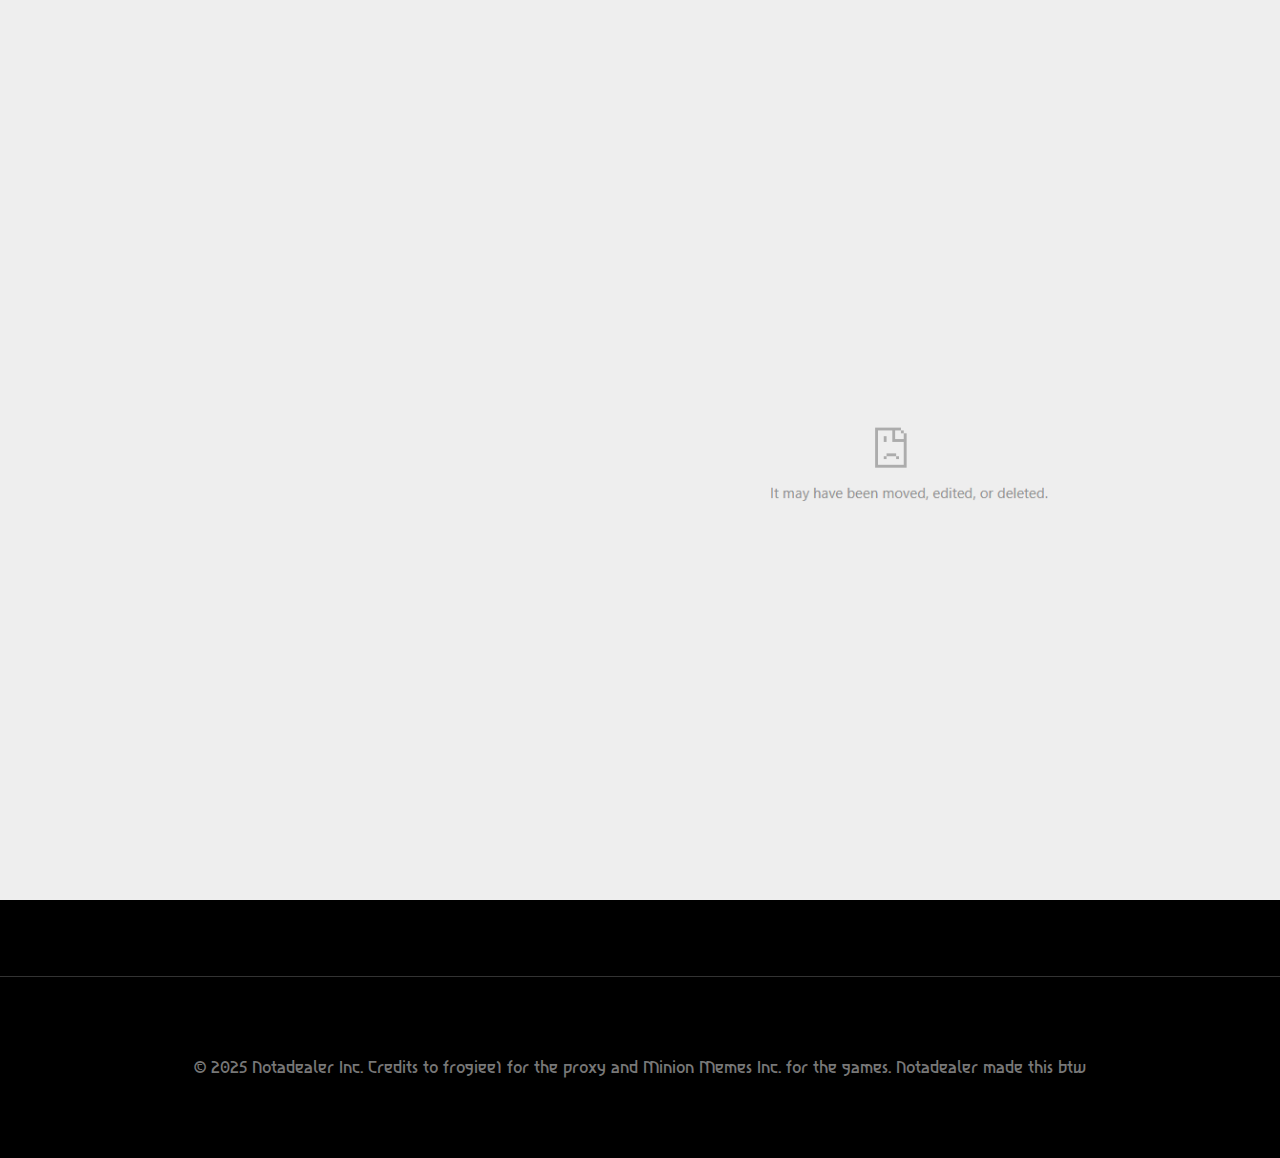
<file: Index.html>
<!DOCTYPE html>
<html lang="en">
  <head>
    <meta charset="UTF-8">
    <meta name="viewport" content="width=device-width, initial-scale=1.0">
    <title>Study.com</title>

    <link rel="icon" type="image/png" sizes="16x16" href="idk.png">
    <link rel="icon" type="image/png" sizes="32x32" href="idk.png">
    <link rel="icon" type="image/png" sizes="48x48" href="idk.png">

    <link rel="shortcut icon" href="idk.png">
    <link rel="icon" type="image/png" href="idk.png">
    <link id="theme-link" rel="stylesheet" href="DStyles.css">
  </head>
  <body>
    <!-- Header -->
    <header>
      <h1>Notadealer's Portal</h1>
      <nav>
        <a href="Index.html">Home</a>
        <a href="Games.html">Games</a>
        <a href="Proxy.html">Proxy</a>
        <a href="Settings.html">Settings</a>
      </nav>
    </header>

    <!-- Hero section -->
    <section class="hero">
      <h2 id="hero-text">Loading...</h2>
    </section>

    <!-- Footer -->
    <footer>
      <p>&copy; 2025 Notadealer Inc. Credits to frogiee1 for the proxy and Minion Memes Inc. for the games. Notadealer made this btw</p>
    </footer>

    <!-- Lock screen -->
    <div id="lock-screen">
      <img src="Cloak.png" alt="Password Screen" id="password-img">
    </div>

    <script>
      // Random Title Messages
      const slogans = [
        "Super Cool Unblocked Stuffs",
        "I Really Wanna go Home now",
        "Holy Glaze, You got This Message",
        "Peter Piper Picked a Patch of Pickled Pepers",
        "Ain't no way my Freind got a 52 on the Algebra Test 🥀🥀🥀",
        "Is This Tuff?",
        "Respectfully up the Shut",
        "Bro get off the Games",
        "Is it Over?",
        "Better not get Caught...",
        "Why is it so Sour?",
        "What's for Lunch?",
        "Hey you. We're Besties Right? Can I Have Some Food?",
        "Who ate my Chips?",
        "I Regret Nothing.",
        "Wait, Did I Leave the Stove on?",
        "Bro I Swear the Game Cheats",
        "My cat is Plotting Something",
        "Wait… is Today Saturday?",
        "Who let the dog Join the Zoom?",
        "Someone Send Pizza ASAP",
        "If you Want a Different Title Message, Just Refresh",
        "Wait.. we Have a Test Today?",
        "IKR we're so gay for Eachother! -Goober and Goober's Twin Trolling a Bozo",
        "BRO STOP SMOKING JOLLY RANCHER WRAPPERS -Notadealer",
        "I bet Someone is Pretending to be me lol",
        "My Knees Hurt",
        "The Gang in it's Prime was so Tuff",
        "Nice! you got in... are you Supposed to be here?",
        "I Hear Every Door You Open...",
        "Who Gave This to you?",
        "Ich Essen Dreitzehn Bleistift",
        "Loading the Loading...",
        "Ohh Guardian!",
        "MEGA KNIGHT!!!",
        "Golden Knight!!!!"
      ];

    document.addEventListener("DOMContentLoaded", () => {
      const heroText = document.getElementById("hero-text");
      heroText.textContent = slogans[Math.floor(Math.random() * slogans.length)];
    });

    //Lockscreen
    const lockScreen = document.getElementById("lock-screen");
    let keysPressed = {};

    // Check if the user has unlocked this session
    if (!sessionStorage.getItem("unlocked")) {
      lockScreen.style.display = "flex"; // show lock screen
    } else {
      lockScreen.style.display = "none"; // already unlocked this session
    }

    // Unlock combo: c1dp
    document.addEventListener("keydown", (event) => {
      keysPressed[event.key.toLowerCase()] = true;

      if (keysPressed["c"] && keysPressed["1"] && keysPressed["d"] && keysPressed["p"]) {
        lockScreen.classList.add("fade-out");
        setTimeout(() => {
          lockScreen.style.display = "none";
          sessionStorage.setItem("unlocked", "true"); // mark session as unlocked
        }, 1000);
      }
    });

    document.addEventListener("keyup", (event) => {
      keysPressed[event.key.toLowerCase()] = false;
    });

    const themeLink = document.getElementById('theme-link');

    // Apply saved theme if it exists
      const savedTheme = localStorage.getItem('selectedTheme');
      if (savedTheme) {
        themeLink.href = savedTheme;
      }
    </script>
  </body>
</html>
</file>
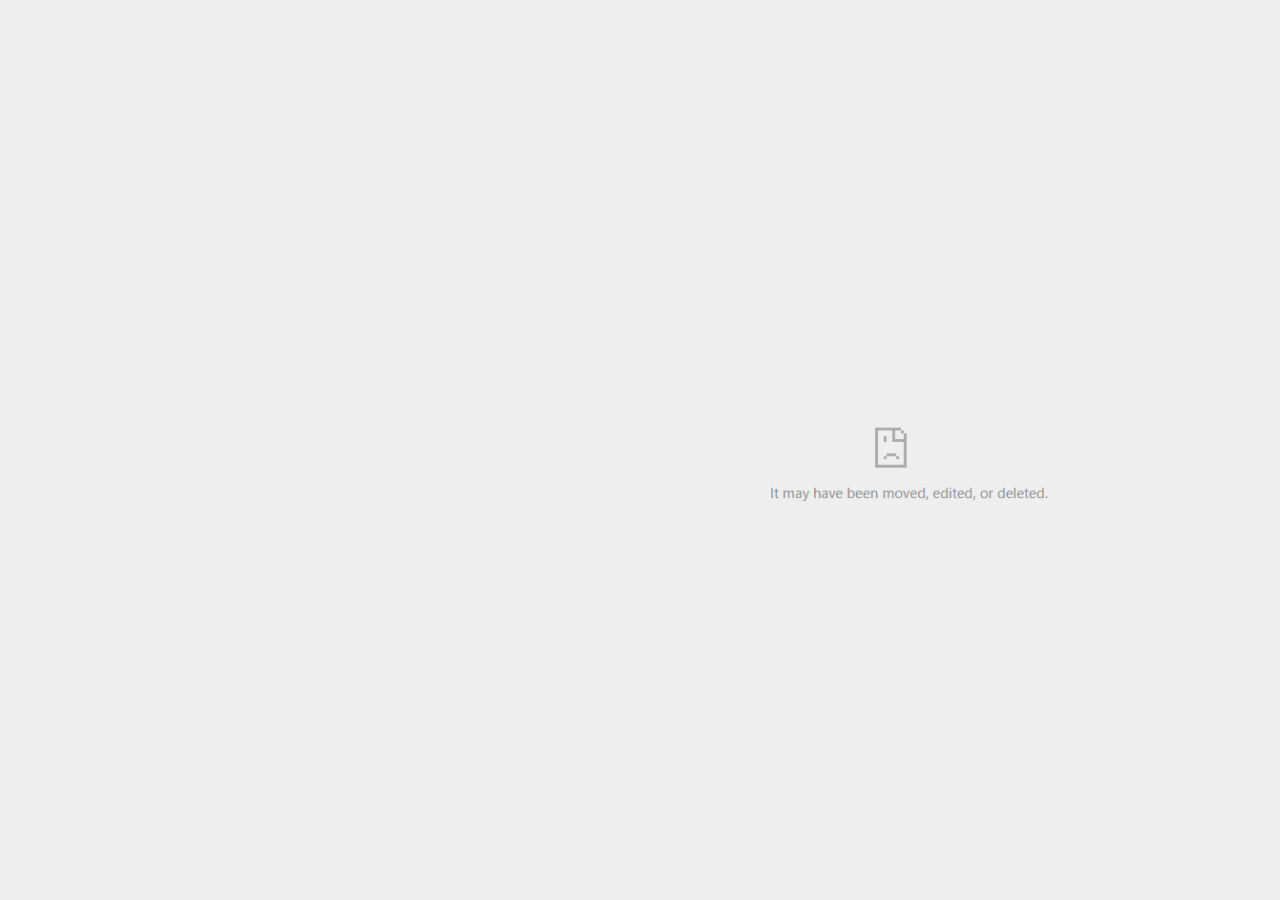
<file: Settings.html>
<!DOCTYPE html>
<html lang="en">
<head>
  <meta charset="UTF-8">
  <meta name="viewport" content="width=device-width, initial-scale=1.0">
  <title>Study.com | Settings</title>
  
  <!-- Favicon -->
  <link rel="icon" type="image/png" sizes="16x16" href="idk.png">
  <link rel="icon" type="image/png" sizes="32x32" href="idk.png">
  <link rel="icon" type="image/png" sizes="48x48" href="idk.png">
  <link rel="shortcut icon" href="idk.png">

  <!-- Theme stylesheet -->
  <link id="theme-link" rel="stylesheet" href="DStyles.css">
</head>
<body>
  <!-- Header -->
  <header>
    <h1>Notadealer's Portal</h1>
    <nav>
      <a href="Index.html">Home</a>
      <a href="Games.html">Games</a>
      <a href="Proxy.html">Proxy</a>
      <a href="Settings.html">Settings</a>
    </nav>
  </header>

  <!-- Main Content -->
<main style="padding: 2rem;">
  <!-- Outer container as "Settings button" -->
  <div class="settings-panel">
  <h2>Settings</h2>
  
  <!-- Inner container as "Themes button" panel -->
  <div class="theme-panel">
    <p>Select a theme:</p>
    <button class="theme-btn" data-theme="DStyles.css">Void (Default)</button>
    <button class="theme-btn" data-theme="Wstyles.css">Light</button>
  </div>
</div>
</main>

  <!-- Theme switching script -->
  <script>
    const themeLink = document.getElementById('theme-link');

    // Apply saved theme on load
    const savedTheme = localStorage.getItem('selectedTheme');
    if (savedTheme) {
      themeLink.href = savedTheme;
    }

    // Theme buttons
    const buttons = document.querySelectorAll('.theme-btn');
    buttons.forEach(btn => {
      btn.addEventListener('click', () => {
        const theme = btn.dataset.theme;
        themeLink.href = theme;
        localStorage.setItem('selectedTheme', theme);
      });
    });
  </script>
  <div id="lock-screen">
    <img src="Cloak.png" alt="Password Screen" id="password-img">
  </div>
  <script>
  //Lockscreen
const lockScreen = document.getElementById("lock-screen");
let keysPressed = {};

// Check if the user has unlocked this session
if (!sessionStorage.getItem("unlocked")) {
  lockScreen.style.display = "flex"; // show lock screen
} else {
  lockScreen.style.display = "none"; // already unlocked this session
}

// Unlock combo: c1dp
document.addEventListener("keydown", (event) => {
  keysPressed[event.key.toLowerCase()] = true;

  if (keysPressed["c"] && keysPressed["1"] && keysPressed["d"] && keysPressed["p"]) {
    lockScreen.classList.add("fade-out");
    setTimeout(() => {
      lockScreen.style.display = "none";
      sessionStorage.setItem("unlocked", "true"); // mark session as unlocked
    }, 1000);
  }
});

document.addEventListener("keyup", (event) => {
  keysPressed[event.key.toLowerCase()] = false;
});
</script>
</body>
</html>
</file>
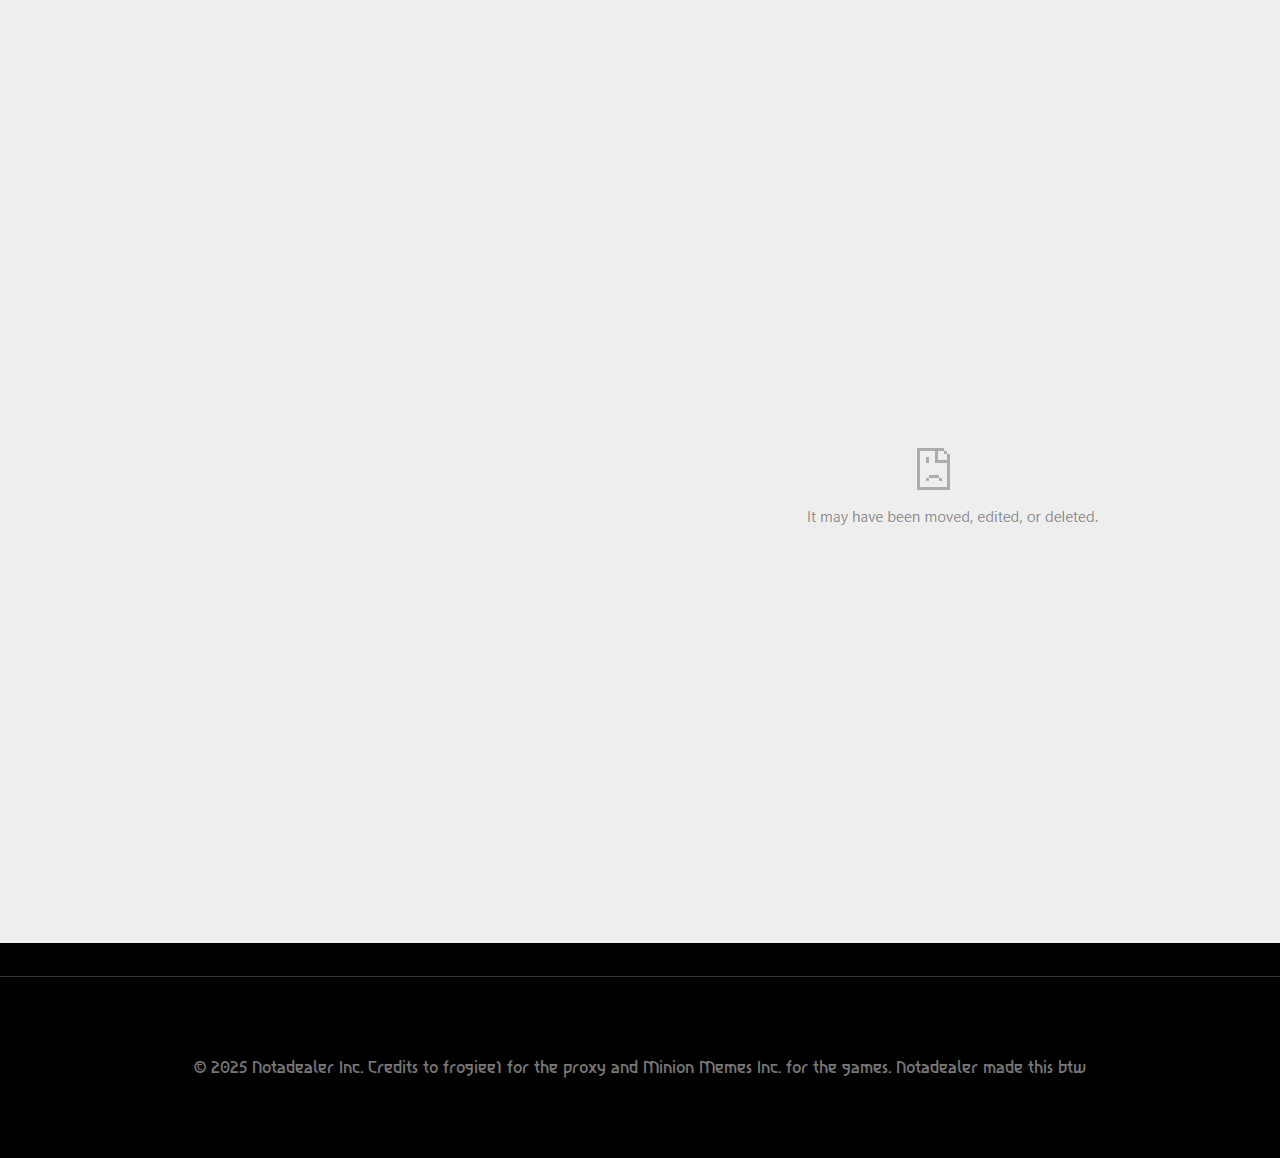
<file: TrueIndex.html>
<!DOCTYPE html>
<html lang="en">
<head>
  <meta charset="UTF-8">
  <meta name="viewport" content="width=device-width, initial-scale=1.0">
  <title>Study.com</title>
  <link rel="icon" type="image/png" sizes="16x16" href="idk.png">
  <link rel="icon" type="image/png" sizes="32x32" href="idk.png">
  <link rel="icon" type="image/png" sizes="48x48" href="idk.png">
  <link rel="shortcut icon" href="idk.png">
  <link rel="icon" type="image/png" href="idk.png">
  <link rel="stylesheet" href="DStyles.css">
</head>
<body>
  <!-- Header -->
  <header>
    <h1>Notadealer's Portal</h1>
    <nav>
      <a href="Index.html">Home</a>
      <a href="Games.html">Games</a>
      <a href="Proxy.html">Proxy</a>
      <a href="Settings.html">Settings</a>
    </nav>
  </header>

  <!-- Hero section -->
  <section class="hero">
    <h2 id="hero-text">Loading...</h2>
  </section>

  <!-- Footer -->
  <footer>
    <p>&copy; 2025 Notadealer Inc. Credits to frogiee1 for the proxy and Minion Memes Inc. for the games. Notadealer made this btw</p>
  </footer>

  <!-- Lock screen -->
  <div id="lock-screen">
    <img src="Cloak.png" alt="Password Screen" id="password-img">
  </div>

  <script>
    // Random slogans
    const slogans = [
      "Super Cool Unblocked Stuffs",
      "I Really Wanna go Home now",
      "Holy Glaze, You got This Message",
      "Peter Piper Picked a Patch of Pickled Pepers",
      "Ain't no way my Freind got a 52 on the Algebra Test 🥀🥀🥀",
      "Is This Tuff?",
      "Respectfully up the Shut",
      "Bro get off the Games",
      "Is it Over?",
      "Better not get Caught...",
      "Why is it so Sour?",
      "What's for Lunch?",
      "Hey you. We're Besties Right? Can I Have Some Food?",
      "Who ate my Chips?",
      "I Regret Nothing.",
      "Wait, Did I Leave the Stove on?",
      "Bro I Swear the Game Cheats",
      "My cat is Plotting Something",
      "Wait… is Today Saturday?",
      "Who let the dog Join the Zoom?",
      "Someone Send Pizza ASAP",
      "If you Want a Different Title Message, Just Refresh",
      "Wait.. we Have a Test Today?",
      "IKR we're so gay for Eachother! -Goober and Goober's Twin Trolling a Bozo",
      "BRO STOP SMOKING JOLLY RANCHER WRAPPERS -Notadealer",
      "I bet Someone is Pretending to be me lol",
      "My Knees Hurt",
      "The Gang in it's Prime was so Tuff",
      "Nice! you got in... are you Supposed to be here",
      "I Hear Every Door You Open...",
      "Who Gave This to you?"
    ];

    document.addEventListener("DOMContentLoaded", () => {
      const heroText = document.getElementById("hero-text");
      heroText.textContent = slogans[Math.floor(Math.random() * slogans.length)];
    });

    // Unlock combo (c1dp)
    const lockScreen = document.getElementById("lock-screen");
    let keysPressed = {};

    document.addEventListener("keydown", (event) => {
      keysPressed[event.key.toLowerCase()] = true;

      if (keysPressed["c"] && keysPressed["1"] && keysPressed["d"] && keysPressed["p"]) {
        lockScreen.classList.add("fade-out");
        setTimeout(() => {
          lockScreen.style.display = "none";
        }, 1000); // match fade-out duration
      }
    });

    document.addEventListener("keyup", (event) => {
      keysPressed[event.key.toLowerCase()] = false;
    });
  </script>
</body>
</html>
</file>
<file: DStyles.css>
/* Custom font */
@font-face {
  font-family: 'Asimovian';
  src: url('Asimovian.ttf') format('truetype');
  font-weight: normal;
  font-style: normal;
}

/* Global styles */
body {
  margin: 0;
  font-family: 'Asimovian', Arial, sans-serif;
  background: #000;
  color: white;
}

/* Header */
header {
  display: flex;
  justify-content: space-between;
  align-items: center;
  padding: 1rem 2rem;
  border-bottom: 1px solid #333;
  background: #000;
}

header h1 {
  font-size: 1.5rem;
  font-weight: bold;
}

nav a {
  margin: 0 1rem;
  text-decoration: none;
  color: #aaa;
  transition: color 0.2s;
}

nav a:hover {
  color: white;
}

/* Buttons - dark style */
.theme-btn {
  padding: 0.6rem 1.2rem;
  border-radius: 12px;
  border: none;
  cursor: pointer;
  font-weight: bold;
  font-family: Arial, sans-serif;
  background-color: #252525;  /* dark background */
  color: white;            /* white text */
  transition: background 0.2s, color 0.2s;
}

.theme-btn:hover {
  background-color: #444;
}

/* Hero */
.hero {
  text-align: center;
  padding: 5rem 2rem;
  min-height: 80vh;
  display: flex;
  flex-direction: column;
  justify-content: center;
}

.hero h2 {
  font-size: 3rem;
  margin-bottom: 1rem;
}

.hero p {
  max-width: 600px;
  margin: 0 auto 2rem;
  color: #bbb;
}

/* Features grid */
.features {
  display: grid;
  grid-template-columns: repeat(auto-fit, minmax(250px, 1fr));
  gap: 2rem;
  padding: 4rem 2rem;
}

.card {
  background: rgba(50, 50, 50, 0.6);
  border: 1px solid #333;
  border-radius: 16px;
  padding: 3rem;
  text-align: center;
  transition: transform 0.2s;
}

.card:hover {
  transform: translateY(-5px);
  cursor: pointer;
}

/* Footer */
footer {
  text-align: center;
  padding: 4rem 2rem;
  border-top: 1px solid #333;
  color: #777;
  background: #000;
}

/* Games page grid */
.games-page main {
  flex: 1;
  padding: 2rem;
  display: grid;
  grid-template-columns: repeat(6, 1fr);
  column-gap: 10px;
  row-gap: 15px;
  justify-items: center;
  align-items: center;
}

.games-page main img {
  width: 200px;
  height: 200px;
  object-fit: cover;
  border-radius: 12px;
  cursor: pointer;
  transition: transform 0.2s;
}

.games-page main img:hover {
  transform: scale(1.1);
}

/* Responsive */
@media (max-width: 1200px) {
  .games-page main {
    grid-template-columns: repeat(4, 1fr);
  }
}

@media (max-width: 800px) {
  .games-page main {
    grid-template-columns: repeat(3, 1fr);
  }
}

@media (max-width: 500px) {
  .games-page main {
    grid-template-columns: repeat(2, 1fr);
  }
}

/* Game iframe overlay */
#game-frame {
  display: none;
  position: fixed;
  top: 50%;
  left: 50%;
  transform: translate(-50%, -50%);
  width: 90vw;
  height: 90vh;
  border: none;
  z-index: 1000;
  border-radius: 16px;
  box-shadow: 0 0 30px rgba(0, 0, 0, 0.9);
}

/* Full-page iframe (math page) */
iframe {
  width: 100%;
  height: 100vh;
  border: none;
}

/* Lock screen */
#lock-screen {
  position: fixed;
  top: 0;
  left: 0;
  width: 100vw;
  height: 100vh;
  background: url("Cloak.png") center center / cover no-repeat;
  z-index: 9999;
}

#lock-screen.fade-out {
  opacity: 0;
  transition: opacity 1s ease;
  pointer-events: none;
}

/* Hide scrollbars */
html::-webkit-scrollbar,
body::-webkit-scrollbar {
  display: none;
}

html, body {
  -ms-overflow-style: none;
  scrollbar-width: none;
}

/* --- Modal / Overlay --- */
#overlay {
  display: none;
  position: fixed;
  inset: 0;
  background: rgba(0, 0, 0, 0.65);
  z-index: 990;
}

#game-container {
  display: none;
  position: fixed;
  inset: 0;
  width: 100vw;
  height: 100vh;
  background: #000;
  z-index: 1000;
  overflow: hidden;
  border-radius: 0;
  box-shadow: none;
}

#game-frame {
  width: 100%;
  height: 100%;
  border: none;
  display: block;
}

/* Close button */
#close-btn {
  position: absolute;
  top: 12px;
  right: 12px;
  width: 40px;
  height: 40px;
  border-radius: 50%;
  border: none;
  background: #000;
  color: #fff;
  font-size: 22px;
  display: flex;
  align-items: center;
  justify-content: center;
  cursor: pointer;
  z-index: 1001;
  box-shadow: 0 6px 18px rgba(0, 0, 0, 0.18);
  transition: transform .14s ease, background .14s ease;
}
#close-btn:hover {
  background: #2b2b2b;
  transform: scale(1.08);
}
#close-btn:focus {
  outline: 2px solid rgba(79,70,229,0.4);
}

/* Responsive tweak */
@media (max-width: 480px) {
  #game-container {
    width: 98vw;
    height: 92vh;
  }
  #close-btn {
    width: 36px;
    height: 36px;
    font-size: 20px;
  }
}

/* Outer "Settings button" panel - dark theme */
.settings-panel {
  background-color: #0c0c0c;        /* dark background */
  border: 2px solid #222;        /* darker border */
  border-radius: 12px;
  padding: 2rem;
  display: inline-block;
  font-family: 'Asimovian', Arial, sans-serif;
  margin-top: 1rem;
  color: #eee;                   /* text color */
}

/* Inner "Themes button" panel - slightly lighter dark */
.theme-panel {
  background-color: #222;        /* slightly lighter than outer panel */
  border: 2px solid #444;        /* subtle border */
  border-radius: 12px;
  padding: 1rem;
  display: inline-block;
  margin-top: 1rem;
}

.settings-panel {
  padding: 0.75rem 2rem; /* less top padding moves text up */
}
</file>
